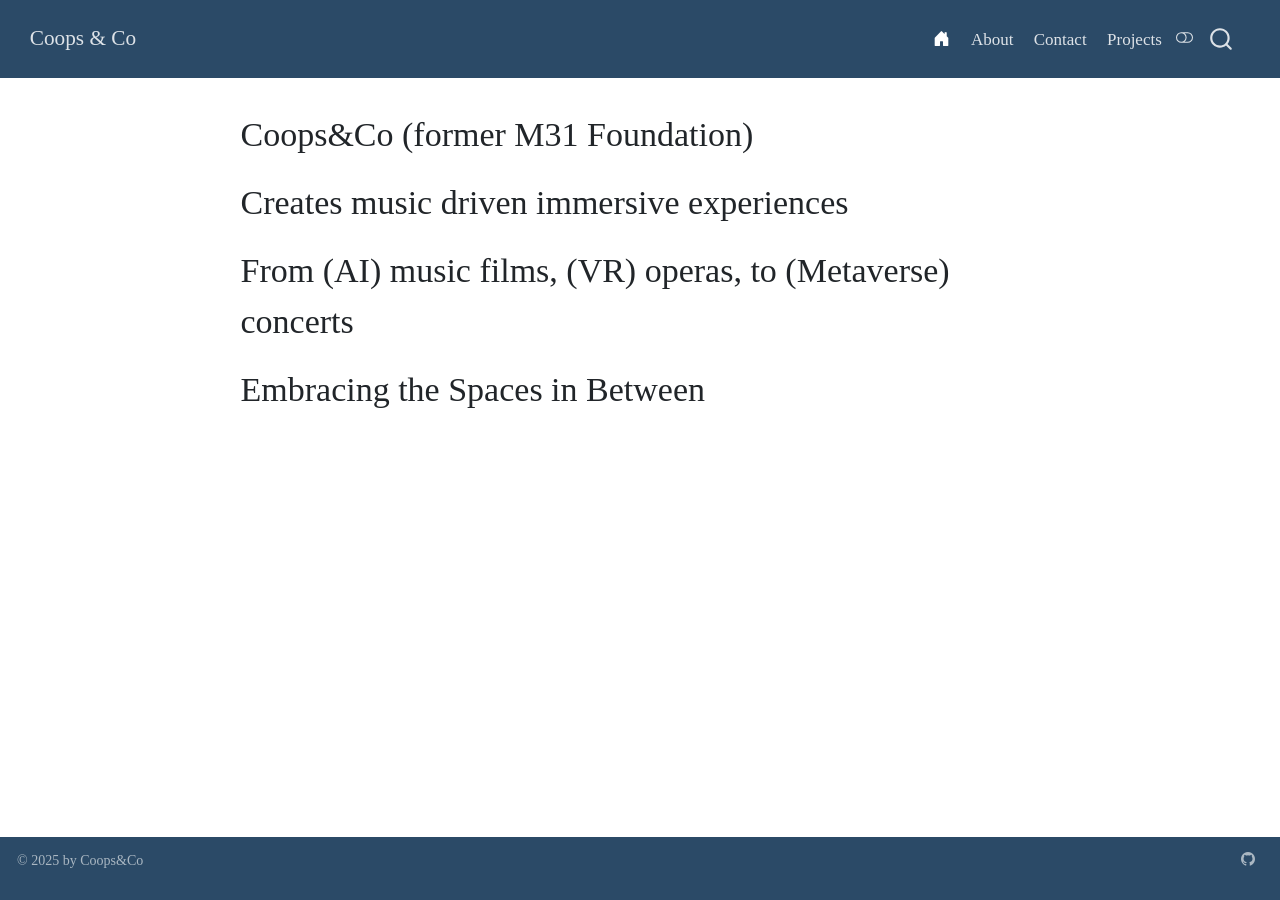
<file: index.html>
<!DOCTYPE html>
<html xmlns="http://www.w3.org/1999/xhtml" lang="en" xml:lang="en"><head>

<meta charset="utf-8">
<meta name="generator" content="quarto-1.5.57">

<meta name="viewport" content="width=device-width, initial-scale=1.0, user-scalable=yes">


<title>Coops &amp; Co</title>
<style>
code{white-space: pre-wrap;}
span.smallcaps{font-variant: small-caps;}
div.columns{display: flex; gap: min(4vw, 1.5em);}
div.column{flex: auto; overflow-x: auto;}
div.hanging-indent{margin-left: 1.5em; text-indent: -1.5em;}
ul.task-list{list-style: none;}
ul.task-list li input[type="checkbox"] {
  width: 0.8em;
  margin: 0 0.8em 0.2em -1em; /* quarto-specific, see https://github.com/quarto-dev/quarto-cli/issues/4556 */ 
  vertical-align: middle;
}
</style>


<script src="site_libs/quarto-nav/quarto-nav.js"></script>
<script src="site_libs/quarto-nav/headroom.min.js"></script>
<script src="site_libs/clipboard/clipboard.min.js"></script>
<script src="site_libs/quarto-search/autocomplete.umd.js"></script>
<script src="site_libs/quarto-search/fuse.min.js"></script>
<script src="site_libs/quarto-search/quarto-search.js"></script>
<meta name="quarto:offset" content="./">
<script src="site_libs/quarto-html/quarto.js"></script>
<script src="site_libs/quarto-html/popper.min.js"></script>
<script src="site_libs/quarto-html/tippy.umd.min.js"></script>
<script src="site_libs/quarto-html/anchor.min.js"></script>
<link href="site_libs/quarto-html/tippy.css" rel="stylesheet">
<link href="site_libs/quarto-html/quarto-syntax-highlighting.css" rel="stylesheet" class="quarto-color-scheme" id="quarto-text-highlighting-styles">
<link href="site_libs/quarto-html/quarto-syntax-highlighting-dark.css" rel="prefetch" class="quarto-color-scheme quarto-color-alternate" id="quarto-text-highlighting-styles">
<script src="site_libs/bootstrap/bootstrap.min.js"></script>
<link href="site_libs/bootstrap/bootstrap-icons.css" rel="stylesheet">
<link href="site_libs/bootstrap/bootstrap.min.css" rel="stylesheet" class="quarto-color-scheme" id="quarto-bootstrap" data-mode="light">
<link href="site_libs/bootstrap/bootstrap-dark.min.css" rel="prefetch" class="quarto-color-scheme quarto-color-alternate" id="quarto-bootstrap" data-mode="dark">
<script id="quarto-search-options" type="application/json">{
  "location": "navbar",
  "copy-button": false,
  "collapse-after": 3,
  "panel-placement": "end",
  "type": "overlay",
  "limit": 50,
  "keyboard-shortcut": [
    "f",
    "/",
    "s"
  ],
  "show-item-context": false,
  "language": {
    "search-no-results-text": "No results",
    "search-matching-documents-text": "matching documents",
    "search-copy-link-title": "Copy link to search",
    "search-hide-matches-text": "Hide additional matches",
    "search-more-match-text": "more match in this document",
    "search-more-matches-text": "more matches in this document",
    "search-clear-button-title": "Clear",
    "search-text-placeholder": "",
    "search-detached-cancel-button-title": "Cancel",
    "search-submit-button-title": "Submit",
    "search-label": "Search"
  }
}</script>


<link rel="stylesheet" href="www/style.css">
</head>

<body class="nav-fixed fullcontent">

<div id="quarto-search-results"></div>
  <header id="quarto-header" class="headroom fixed-top">
    <nav class="navbar navbar-expand-lg " data-bs-theme="dark">
      <div class="navbar-container container-fluid">
      <div class="navbar-brand-container mx-auto">
    <a class="navbar-brand" href="./index.html">
    <span class="navbar-title">Coops &amp; Co</span>
    </a>
  </div>
            <div id="quarto-search" class="" title="Search"></div>
          <button class="navbar-toggler" type="button" data-bs-toggle="collapse" data-bs-target="#navbarCollapse" aria-controls="navbarCollapse" role="menu" aria-expanded="false" aria-label="Toggle navigation" onclick="if (window.quartoToggleHeadroom) { window.quartoToggleHeadroom(); }">
  <span class="navbar-toggler-icon"></span>
</button>
          <div class="collapse navbar-collapse" id="navbarCollapse">
            <ul class="navbar-nav navbar-nav-scroll ms-auto">
  <li class="nav-item">
    <a class="nav-link active" href="./index.html" aria-current="page"> <i class="bi bi-house-door-fill" role="img">
</i> 
<span class="menu-text"> </span></a>
  </li>  
  <li class="nav-item">
    <a class="nav-link" href="./about.html"> 
<span class="menu-text">About</span></a>
  </li>  
  <li class="nav-item">
    <a class="nav-link" href="mailto:info@coopsanco.nl"> 
<span class="menu-text">Contact</span></a>
  </li>  
  <li class="nav-item">
    <a class="nav-link" href="./portfolio.html"> 
<span class="menu-text">Projects</span></a>
  </li>  
</ul>
          </div> <!-- /navcollapse -->
            <div class="quarto-navbar-tools">
  <a href="" class="quarto-color-scheme-toggle quarto-navigation-tool  px-1" onclick="window.quartoToggleColorScheme(); return false;" title="Toggle dark mode"><i class="bi"></i></a>
</div>
      </div> <!-- /container-fluid -->
    </nav>
</header>
<!-- content -->
<div id="quarto-content" class="quarto-container page-columns page-rows-contents page-layout-article page-navbar">
<!-- sidebar -->
<!-- margin-sidebar -->
    
<!-- main -->
<main class="content" id="quarto-document-content">




<div style="font-size: 200%;">
<p>Coops&amp;Co (former M31 Foundation)</p>
<p>Creates music driven immersive experiences</p>
<p>From (AI) music films, (VR) operas, to (Metaverse) concerts</p>
<p>Embracing the Spaces in Between</p>
</div>



</main> <!-- /main -->
<script id="quarto-html-after-body" type="application/javascript">
window.document.addEventListener("DOMContentLoaded", function (event) {
  const toggleBodyColorMode = (bsSheetEl) => {
    const mode = bsSheetEl.getAttribute("data-mode");
    const bodyEl = window.document.querySelector("body");
    if (mode === "dark") {
      bodyEl.classList.add("quarto-dark");
      bodyEl.classList.remove("quarto-light");
    } else {
      bodyEl.classList.add("quarto-light");
      bodyEl.classList.remove("quarto-dark");
    }
  }
  const toggleBodyColorPrimary = () => {
    const bsSheetEl = window.document.querySelector("link#quarto-bootstrap");
    if (bsSheetEl) {
      toggleBodyColorMode(bsSheetEl);
    }
  }
  toggleBodyColorPrimary();  
  const disableStylesheet = (stylesheets) => {
    for (let i=0; i < stylesheets.length; i++) {
      const stylesheet = stylesheets[i];
      stylesheet.rel = 'prefetch';
    }
  }
  const enableStylesheet = (stylesheets) => {
    for (let i=0; i < stylesheets.length; i++) {
      const stylesheet = stylesheets[i];
      stylesheet.rel = 'stylesheet';
    }
  }
  const manageTransitions = (selector, allowTransitions) => {
    const els = window.document.querySelectorAll(selector);
    for (let i=0; i < els.length; i++) {
      const el = els[i];
      if (allowTransitions) {
        el.classList.remove('notransition');
      } else {
        el.classList.add('notransition');
      }
    }
  }
  const toggleGiscusIfUsed = (isAlternate, darkModeDefault) => {
    const baseTheme = document.querySelector('#giscus-base-theme')?.value ?? 'light';
    const alternateTheme = document.querySelector('#giscus-alt-theme')?.value ?? 'dark';
    let newTheme = '';
    if(darkModeDefault) {
      newTheme = isAlternate ? baseTheme : alternateTheme;
    } else {
      newTheme = isAlternate ? alternateTheme : baseTheme;
    }
    const changeGiscusTheme = () => {
      // From: https://github.com/giscus/giscus/issues/336
      const sendMessage = (message) => {
        const iframe = document.querySelector('iframe.giscus-frame');
        if (!iframe) return;
        iframe.contentWindow.postMessage({ giscus: message }, 'https://giscus.app');
      }
      sendMessage({
        setConfig: {
          theme: newTheme
        }
      });
    }
    const isGiscussLoaded = window.document.querySelector('iframe.giscus-frame') !== null;
    if (isGiscussLoaded) {
      changeGiscusTheme();
    }
  }
  const toggleColorMode = (alternate) => {
    // Switch the stylesheets
    const alternateStylesheets = window.document.querySelectorAll('link.quarto-color-scheme.quarto-color-alternate');
    manageTransitions('#quarto-margin-sidebar .nav-link', false);
    if (alternate) {
      enableStylesheet(alternateStylesheets);
      for (const sheetNode of alternateStylesheets) {
        if (sheetNode.id === "quarto-bootstrap") {
          toggleBodyColorMode(sheetNode);
        }
      }
    } else {
      disableStylesheet(alternateStylesheets);
      toggleBodyColorPrimary();
    }
    manageTransitions('#quarto-margin-sidebar .nav-link', true);
    // Switch the toggles
    const toggles = window.document.querySelectorAll('.quarto-color-scheme-toggle');
    for (let i=0; i < toggles.length; i++) {
      const toggle = toggles[i];
      if (toggle) {
        if (alternate) {
          toggle.classList.add("alternate");     
        } else {
          toggle.classList.remove("alternate");
        }
      }
    }
    // Hack to workaround the fact that safari doesn't
    // properly recolor the scrollbar when toggling (#1455)
    if (navigator.userAgent.indexOf('Safari') > 0 && navigator.userAgent.indexOf('Chrome') == -1) {
      manageTransitions("body", false);
      window.scrollTo(0, 1);
      setTimeout(() => {
        window.scrollTo(0, 0);
        manageTransitions("body", true);
      }, 40);  
    }
  }
  const isFileUrl = () => { 
    return window.location.protocol === 'file:';
  }
  const hasAlternateSentinel = () => {  
    let styleSentinel = getColorSchemeSentinel();
    if (styleSentinel !== null) {
      return styleSentinel === "alternate";
    } else {
      return false;
    }
  }
  const setStyleSentinel = (alternate) => {
    const value = alternate ? "alternate" : "default";
    if (!isFileUrl()) {
      window.localStorage.setItem("quarto-color-scheme", value);
    } else {
      localAlternateSentinel = value;
    }
  }
  const getColorSchemeSentinel = () => {
    if (!isFileUrl()) {
      const storageValue = window.localStorage.getItem("quarto-color-scheme");
      return storageValue != null ? storageValue : localAlternateSentinel;
    } else {
      return localAlternateSentinel;
    }
  }
  const darkModeDefault = false;
  let localAlternateSentinel = darkModeDefault ? 'alternate' : 'default';
  // Dark / light mode switch
  window.quartoToggleColorScheme = () => {
    // Read the current dark / light value 
    let toAlternate = !hasAlternateSentinel();
    toggleColorMode(toAlternate);
    setStyleSentinel(toAlternate);
    toggleGiscusIfUsed(toAlternate, darkModeDefault);
  };
  // Ensure there is a toggle, if there isn't float one in the top right
  if (window.document.querySelector('.quarto-color-scheme-toggle') === null) {
    const a = window.document.createElement('a');
    a.classList.add('top-right');
    a.classList.add('quarto-color-scheme-toggle');
    a.href = "";
    a.onclick = function() { try { window.quartoToggleColorScheme(); } catch {} return false; };
    const i = window.document.createElement("i");
    i.classList.add('bi');
    a.appendChild(i);
    window.document.body.appendChild(a);
  }
  // Switch to dark mode if need be
  if (hasAlternateSentinel()) {
    toggleColorMode(true);
  } else {
    toggleColorMode(false);
  }
  const icon = "";
  const anchorJS = new window.AnchorJS();
  anchorJS.options = {
    placement: 'right',
    icon: icon
  };
  anchorJS.add('.anchored');
  const isCodeAnnotation = (el) => {
    for (const clz of el.classList) {
      if (clz.startsWith('code-annotation-')) {                     
        return true;
      }
    }
    return false;
  }
  const onCopySuccess = function(e) {
    // button target
    const button = e.trigger;
    // don't keep focus
    button.blur();
    // flash "checked"
    button.classList.add('code-copy-button-checked');
    var currentTitle = button.getAttribute("title");
    button.setAttribute("title", "Copied!");
    let tooltip;
    if (window.bootstrap) {
      button.setAttribute("data-bs-toggle", "tooltip");
      button.setAttribute("data-bs-placement", "left");
      button.setAttribute("data-bs-title", "Copied!");
      tooltip = new bootstrap.Tooltip(button, 
        { trigger: "manual", 
          customClass: "code-copy-button-tooltip",
          offset: [0, -8]});
      tooltip.show();    
    }
    setTimeout(function() {
      if (tooltip) {
        tooltip.hide();
        button.removeAttribute("data-bs-title");
        button.removeAttribute("data-bs-toggle");
        button.removeAttribute("data-bs-placement");
      }
      button.setAttribute("title", currentTitle);
      button.classList.remove('code-copy-button-checked');
    }, 1000);
    // clear code selection
    e.clearSelection();
  }
  const getTextToCopy = function(trigger) {
      const codeEl = trigger.previousElementSibling.cloneNode(true);
      for (const childEl of codeEl.children) {
        if (isCodeAnnotation(childEl)) {
          childEl.remove();
        }
      }
      return codeEl.innerText;
  }
  const clipboard = new window.ClipboardJS('.code-copy-button:not([data-in-quarto-modal])', {
    text: getTextToCopy
  });
  clipboard.on('success', onCopySuccess);
  if (window.document.getElementById('quarto-embedded-source-code-modal')) {
    // For code content inside modals, clipBoardJS needs to be initialized with a container option
    // TODO: Check when it could be a function (https://github.com/zenorocha/clipboard.js/issues/860)
    const clipboardModal = new window.ClipboardJS('.code-copy-button[data-in-quarto-modal]', {
      text: getTextToCopy,
      container: window.document.getElementById('quarto-embedded-source-code-modal')
    });
    clipboardModal.on('success', onCopySuccess);
  }
    var localhostRegex = new RegExp(/^(?:http|https):\/\/localhost\:?[0-9]*\//);
    var mailtoRegex = new RegExp(/^mailto:/);
      var filterRegex = new RegExp("https:\/\/coopsandco\.github\.io");
    var isInternal = (href) => {
        return filterRegex.test(href) || localhostRegex.test(href) || mailtoRegex.test(href);
    }
    // Inspect non-navigation links and adorn them if external
 	var links = window.document.querySelectorAll('a[href]:not(.nav-link):not(.navbar-brand):not(.toc-action):not(.sidebar-link):not(.sidebar-item-toggle):not(.pagination-link):not(.no-external):not([aria-hidden]):not(.dropdown-item):not(.quarto-navigation-tool):not(.about-link)');
    for (var i=0; i<links.length; i++) {
      const link = links[i];
      if (!isInternal(link.href)) {
        // undo the damage that might have been done by quarto-nav.js in the case of
        // links that we want to consider external
        if (link.dataset.originalHref !== undefined) {
          link.href = link.dataset.originalHref;
        }
      }
    }
  function tippyHover(el, contentFn, onTriggerFn, onUntriggerFn) {
    const config = {
      allowHTML: true,
      maxWidth: 500,
      delay: 100,
      arrow: false,
      appendTo: function(el) {
          return el.parentElement;
      },
      interactive: true,
      interactiveBorder: 10,
      theme: 'quarto',
      placement: 'bottom-start',
    };
    if (contentFn) {
      config.content = contentFn;
    }
    if (onTriggerFn) {
      config.onTrigger = onTriggerFn;
    }
    if (onUntriggerFn) {
      config.onUntrigger = onUntriggerFn;
    }
    window.tippy(el, config); 
  }
  const noterefs = window.document.querySelectorAll('a[role="doc-noteref"]');
  for (var i=0; i<noterefs.length; i++) {
    const ref = noterefs[i];
    tippyHover(ref, function() {
      // use id or data attribute instead here
      let href = ref.getAttribute('data-footnote-href') || ref.getAttribute('href');
      try { href = new URL(href).hash; } catch {}
      const id = href.replace(/^#\/?/, "");
      const note = window.document.getElementById(id);
      if (note) {
        return note.innerHTML;
      } else {
        return "";
      }
    });
  }
  const xrefs = window.document.querySelectorAll('a.quarto-xref');
  const processXRef = (id, note) => {
    // Strip column container classes
    const stripColumnClz = (el) => {
      el.classList.remove("page-full", "page-columns");
      if (el.children) {
        for (const child of el.children) {
          stripColumnClz(child);
        }
      }
    }
    stripColumnClz(note)
    if (id === null || id.startsWith('sec-')) {
      // Special case sections, only their first couple elements
      const container = document.createElement("div");
      if (note.children && note.children.length > 2) {
        container.appendChild(note.children[0].cloneNode(true));
        for (let i = 1; i < note.children.length; i++) {
          const child = note.children[i];
          if (child.tagName === "P" && child.innerText === "") {
            continue;
          } else {
            container.appendChild(child.cloneNode(true));
            break;
          }
        }
        if (window.Quarto?.typesetMath) {
          window.Quarto.typesetMath(container);
        }
        return container.innerHTML
      } else {
        if (window.Quarto?.typesetMath) {
          window.Quarto.typesetMath(note);
        }
        return note.innerHTML;
      }
    } else {
      // Remove any anchor links if they are present
      const anchorLink = note.querySelector('a.anchorjs-link');
      if (anchorLink) {
        anchorLink.remove();
      }
      if (window.Quarto?.typesetMath) {
        window.Quarto.typesetMath(note);
      }
      // TODO in 1.5, we should make sure this works without a callout special case
      if (note.classList.contains("callout")) {
        return note.outerHTML;
      } else {
        return note.innerHTML;
      }
    }
  }
  for (var i=0; i<xrefs.length; i++) {
    const xref = xrefs[i];
    tippyHover(xref, undefined, function(instance) {
      instance.disable();
      let url = xref.getAttribute('href');
      let hash = undefined; 
      if (url.startsWith('#')) {
        hash = url;
      } else {
        try { hash = new URL(url).hash; } catch {}
      }
      if (hash) {
        const id = hash.replace(/^#\/?/, "");
        const note = window.document.getElementById(id);
        if (note !== null) {
          try {
            const html = processXRef(id, note.cloneNode(true));
            instance.setContent(html);
          } finally {
            instance.enable();
            instance.show();
          }
        } else {
          // See if we can fetch this
          fetch(url.split('#')[0])
          .then(res => res.text())
          .then(html => {
            const parser = new DOMParser();
            const htmlDoc = parser.parseFromString(html, "text/html");
            const note = htmlDoc.getElementById(id);
            if (note !== null) {
              const html = processXRef(id, note);
              instance.setContent(html);
            } 
          }).finally(() => {
            instance.enable();
            instance.show();
          });
        }
      } else {
        // See if we can fetch a full url (with no hash to target)
        // This is a special case and we should probably do some content thinning / targeting
        fetch(url)
        .then(res => res.text())
        .then(html => {
          const parser = new DOMParser();
          const htmlDoc = parser.parseFromString(html, "text/html");
          const note = htmlDoc.querySelector('main.content');
          if (note !== null) {
            // This should only happen for chapter cross references
            // (since there is no id in the URL)
            // remove the first header
            if (note.children.length > 0 && note.children[0].tagName === "HEADER") {
              note.children[0].remove();
            }
            const html = processXRef(null, note);
            instance.setContent(html);
          } 
        }).finally(() => {
          instance.enable();
          instance.show();
        });
      }
    }, function(instance) {
    });
  }
      let selectedAnnoteEl;
      const selectorForAnnotation = ( cell, annotation) => {
        let cellAttr = 'data-code-cell="' + cell + '"';
        let lineAttr = 'data-code-annotation="' +  annotation + '"';
        const selector = 'span[' + cellAttr + '][' + lineAttr + ']';
        return selector;
      }
      const selectCodeLines = (annoteEl) => {
        const doc = window.document;
        const targetCell = annoteEl.getAttribute("data-target-cell");
        const targetAnnotation = annoteEl.getAttribute("data-target-annotation");
        const annoteSpan = window.document.querySelector(selectorForAnnotation(targetCell, targetAnnotation));
        const lines = annoteSpan.getAttribute("data-code-lines").split(",");
        const lineIds = lines.map((line) => {
          return targetCell + "-" + line;
        })
        let top = null;
        let height = null;
        let parent = null;
        if (lineIds.length > 0) {
            //compute the position of the single el (top and bottom and make a div)
            const el = window.document.getElementById(lineIds[0]);
            top = el.offsetTop;
            height = el.offsetHeight;
            parent = el.parentElement.parentElement;
          if (lineIds.length > 1) {
            const lastEl = window.document.getElementById(lineIds[lineIds.length - 1]);
            const bottom = lastEl.offsetTop + lastEl.offsetHeight;
            height = bottom - top;
          }
          if (top !== null && height !== null && parent !== null) {
            // cook up a div (if necessary) and position it 
            let div = window.document.getElementById("code-annotation-line-highlight");
            if (div === null) {
              div = window.document.createElement("div");
              div.setAttribute("id", "code-annotation-line-highlight");
              div.style.position = 'absolute';
              parent.appendChild(div);
            }
            div.style.top = top - 2 + "px";
            div.style.height = height + 4 + "px";
            div.style.left = 0;
            let gutterDiv = window.document.getElementById("code-annotation-line-highlight-gutter");
            if (gutterDiv === null) {
              gutterDiv = window.document.createElement("div");
              gutterDiv.setAttribute("id", "code-annotation-line-highlight-gutter");
              gutterDiv.style.position = 'absolute';
              const codeCell = window.document.getElementById(targetCell);
              const gutter = codeCell.querySelector('.code-annotation-gutter');
              gutter.appendChild(gutterDiv);
            }
            gutterDiv.style.top = top - 2 + "px";
            gutterDiv.style.height = height + 4 + "px";
          }
          selectedAnnoteEl = annoteEl;
        }
      };
      const unselectCodeLines = () => {
        const elementsIds = ["code-annotation-line-highlight", "code-annotation-line-highlight-gutter"];
        elementsIds.forEach((elId) => {
          const div = window.document.getElementById(elId);
          if (div) {
            div.remove();
          }
        });
        selectedAnnoteEl = undefined;
      };
        // Handle positioning of the toggle
    window.addEventListener(
      "resize",
      throttle(() => {
        elRect = undefined;
        if (selectedAnnoteEl) {
          selectCodeLines(selectedAnnoteEl);
        }
      }, 10)
    );
    function throttle(fn, ms) {
    let throttle = false;
    let timer;
      return (...args) => {
        if(!throttle) { // first call gets through
            fn.apply(this, args);
            throttle = true;
        } else { // all the others get throttled
            if(timer) clearTimeout(timer); // cancel #2
            timer = setTimeout(() => {
              fn.apply(this, args);
              timer = throttle = false;
            }, ms);
        }
      };
    }
      // Attach click handler to the DT
      const annoteDls = window.document.querySelectorAll('dt[data-target-cell]');
      for (const annoteDlNode of annoteDls) {
        annoteDlNode.addEventListener('click', (event) => {
          const clickedEl = event.target;
          if (clickedEl !== selectedAnnoteEl) {
            unselectCodeLines();
            const activeEl = window.document.querySelector('dt[data-target-cell].code-annotation-active');
            if (activeEl) {
              activeEl.classList.remove('code-annotation-active');
            }
            selectCodeLines(clickedEl);
            clickedEl.classList.add('code-annotation-active');
          } else {
            // Unselect the line
            unselectCodeLines();
            clickedEl.classList.remove('code-annotation-active');
          }
        });
      }
  const findCites = (el) => {
    const parentEl = el.parentElement;
    if (parentEl) {
      const cites = parentEl.dataset.cites;
      if (cites) {
        return {
          el,
          cites: cites.split(' ')
        };
      } else {
        return findCites(el.parentElement)
      }
    } else {
      return undefined;
    }
  };
  var bibliorefs = window.document.querySelectorAll('a[role="doc-biblioref"]');
  for (var i=0; i<bibliorefs.length; i++) {
    const ref = bibliorefs[i];
    const citeInfo = findCites(ref);
    if (citeInfo) {
      tippyHover(citeInfo.el, function() {
        var popup = window.document.createElement('div');
        citeInfo.cites.forEach(function(cite) {
          var citeDiv = window.document.createElement('div');
          citeDiv.classList.add('hanging-indent');
          citeDiv.classList.add('csl-entry');
          var biblioDiv = window.document.getElementById('ref-' + cite);
          if (biblioDiv) {
            citeDiv.innerHTML = biblioDiv.innerHTML;
          }
          popup.appendChild(citeDiv);
        });
        return popup.innerHTML;
      });
    }
  }
});
</script>
</div> <!-- /content -->
<footer class="footer">
  <div class="nav-footer">
    <div class="nav-footer-left">
<p>© 2025 by Coops&amp;Co</p>
</div>   
    <div class="nav-footer-center">
      &nbsp;
    </div>
    <div class="nav-footer-right">
      <ul class="footer-items list-unstyled">
    <li class="nav-item compact">
    <a class="nav-link" href="https://github.com/coopsandco">
      <i class="bi bi-github" role="img" aria-label="GitHub">
</i> 
    </a>
  </li>  
</ul>
    </div>
  </div>
</footer>




</body></html>
</file>
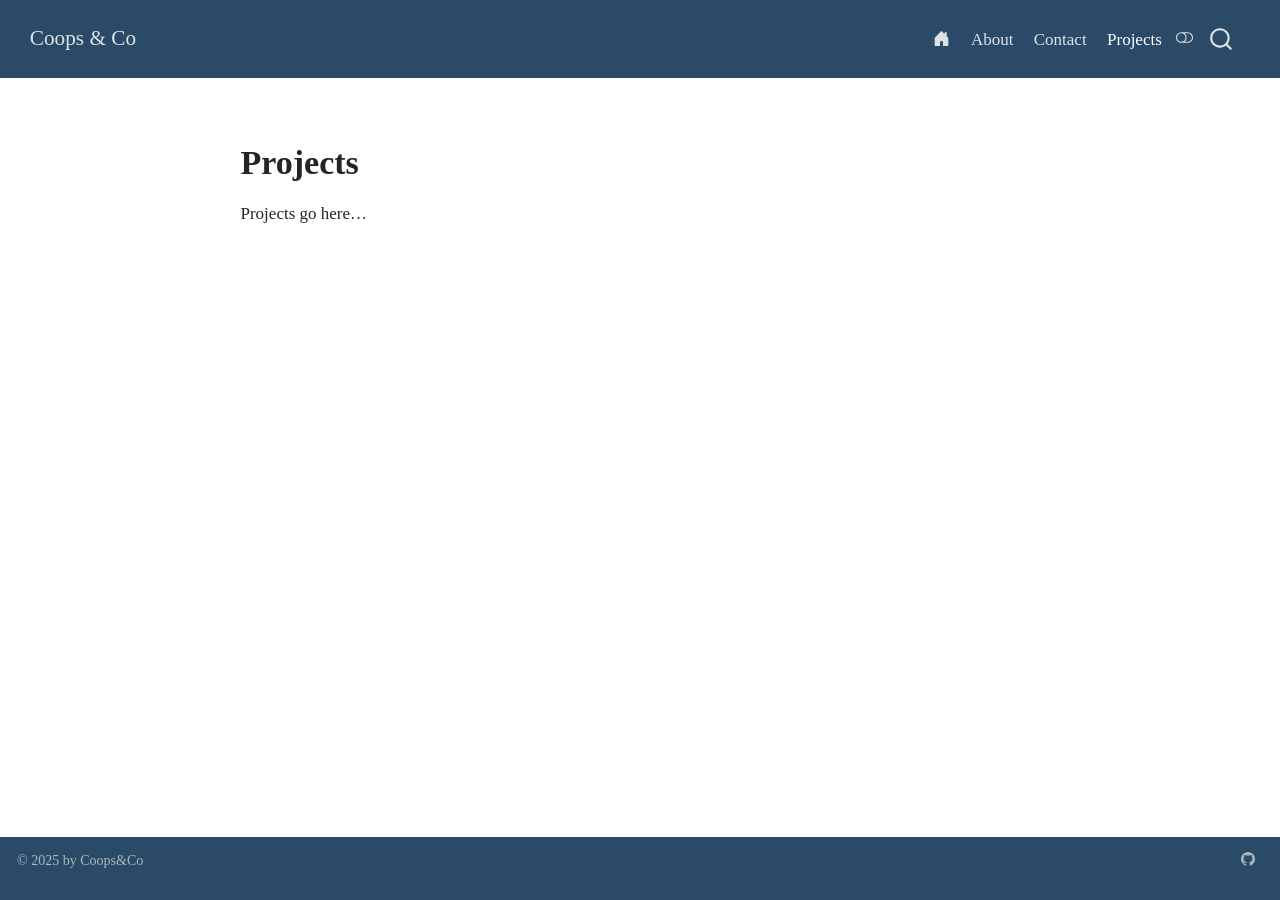
<file: portfolio.html>
<!DOCTYPE html>
<html xmlns="http://www.w3.org/1999/xhtml" lang="en" xml:lang="en"><head>

<meta charset="utf-8">
<meta name="generator" content="quarto-1.5.57">

<meta name="viewport" content="width=device-width, initial-scale=1.0, user-scalable=yes">


<title>portfolio – Coops &amp; Co</title>
<style>
code{white-space: pre-wrap;}
span.smallcaps{font-variant: small-caps;}
div.columns{display: flex; gap: min(4vw, 1.5em);}
div.column{flex: auto; overflow-x: auto;}
div.hanging-indent{margin-left: 1.5em; text-indent: -1.5em;}
ul.task-list{list-style: none;}
ul.task-list li input[type="checkbox"] {
  width: 0.8em;
  margin: 0 0.8em 0.2em -1em; /* quarto-specific, see https://github.com/quarto-dev/quarto-cli/issues/4556 */ 
  vertical-align: middle;
}
</style>


<script src="site_libs/quarto-nav/quarto-nav.js"></script>
<script src="site_libs/quarto-nav/headroom.min.js"></script>
<script src="site_libs/clipboard/clipboard.min.js"></script>
<script src="site_libs/quarto-search/autocomplete.umd.js"></script>
<script src="site_libs/quarto-search/fuse.min.js"></script>
<script src="site_libs/quarto-search/quarto-search.js"></script>
<meta name="quarto:offset" content="./">
<script src="site_libs/quarto-html/quarto.js"></script>
<script src="site_libs/quarto-html/popper.min.js"></script>
<script src="site_libs/quarto-html/tippy.umd.min.js"></script>
<script src="site_libs/quarto-html/anchor.min.js"></script>
<link href="site_libs/quarto-html/tippy.css" rel="stylesheet">
<link href="site_libs/quarto-html/quarto-syntax-highlighting.css" rel="stylesheet" class="quarto-color-scheme" id="quarto-text-highlighting-styles">
<link href="site_libs/quarto-html/quarto-syntax-highlighting-dark.css" rel="prefetch" class="quarto-color-scheme quarto-color-alternate" id="quarto-text-highlighting-styles">
<script src="site_libs/bootstrap/bootstrap.min.js"></script>
<link href="site_libs/bootstrap/bootstrap-icons.css" rel="stylesheet">
<link href="site_libs/bootstrap/bootstrap.min.css" rel="stylesheet" class="quarto-color-scheme" id="quarto-bootstrap" data-mode="light">
<link href="site_libs/bootstrap/bootstrap-dark.min.css" rel="prefetch" class="quarto-color-scheme quarto-color-alternate" id="quarto-bootstrap" data-mode="dark">
<script id="quarto-search-options" type="application/json">{
  "location": "navbar",
  "copy-button": false,
  "collapse-after": 3,
  "panel-placement": "end",
  "type": "overlay",
  "limit": 50,
  "keyboard-shortcut": [
    "f",
    "/",
    "s"
  ],
  "show-item-context": false,
  "language": {
    "search-no-results-text": "No results",
    "search-matching-documents-text": "matching documents",
    "search-copy-link-title": "Copy link to search",
    "search-hide-matches-text": "Hide additional matches",
    "search-more-match-text": "more match in this document",
    "search-more-matches-text": "more matches in this document",
    "search-clear-button-title": "Clear",
    "search-text-placeholder": "",
    "search-detached-cancel-button-title": "Cancel",
    "search-submit-button-title": "Submit",
    "search-label": "Search"
  }
}</script>


<link rel="stylesheet" href="www/style.css">
</head>

<body class="nav-fixed fullcontent">

<div id="quarto-search-results"></div>
  <header id="quarto-header" class="headroom fixed-top">
    <nav class="navbar navbar-expand-lg " data-bs-theme="dark">
      <div class="navbar-container container-fluid">
      <div class="navbar-brand-container mx-auto">
    <a class="navbar-brand" href="./index.html">
    <span class="navbar-title">Coops &amp; Co</span>
    </a>
  </div>
            <div id="quarto-search" class="" title="Search"></div>
          <button class="navbar-toggler" type="button" data-bs-toggle="collapse" data-bs-target="#navbarCollapse" aria-controls="navbarCollapse" role="menu" aria-expanded="false" aria-label="Toggle navigation" onclick="if (window.quartoToggleHeadroom) { window.quartoToggleHeadroom(); }">
  <span class="navbar-toggler-icon"></span>
</button>
          <div class="collapse navbar-collapse" id="navbarCollapse">
            <ul class="navbar-nav navbar-nav-scroll ms-auto">
  <li class="nav-item">
    <a class="nav-link" href="./index.html"> <i class="bi bi-house-door-fill" role="img">
</i> 
<span class="menu-text"> </span></a>
  </li>  
  <li class="nav-item">
    <a class="nav-link" href="./about.html"> 
<span class="menu-text">About</span></a>
  </li>  
  <li class="nav-item">
    <a class="nav-link" href="mailto:info@coopsanco.nl"> 
<span class="menu-text">Contact</span></a>
  </li>  
  <li class="nav-item">
    <a class="nav-link active" href="./portfolio.html" aria-current="page"> 
<span class="menu-text">Projects</span></a>
  </li>  
</ul>
          </div> <!-- /navcollapse -->
            <div class="quarto-navbar-tools">
  <a href="" class="quarto-color-scheme-toggle quarto-navigation-tool  px-1" onclick="window.quartoToggleColorScheme(); return false;" title="Toggle dark mode"><i class="bi"></i></a>
</div>
      </div> <!-- /container-fluid -->
    </nav>
</header>
<!-- content -->
<div id="quarto-content" class="quarto-container page-columns page-rows-contents page-layout-article page-navbar">
<!-- sidebar -->
<!-- margin-sidebar -->
    
<!-- main -->
<main class="content" id="quarto-document-content">




<section id="projects" class="level1">
<h1>Projects</h1>
<p>Projects go here…</p>


</section>

</main> <!-- /main -->
<script id="quarto-html-after-body" type="application/javascript">
window.document.addEventListener("DOMContentLoaded", function (event) {
  const toggleBodyColorMode = (bsSheetEl) => {
    const mode = bsSheetEl.getAttribute("data-mode");
    const bodyEl = window.document.querySelector("body");
    if (mode === "dark") {
      bodyEl.classList.add("quarto-dark");
      bodyEl.classList.remove("quarto-light");
    } else {
      bodyEl.classList.add("quarto-light");
      bodyEl.classList.remove("quarto-dark");
    }
  }
  const toggleBodyColorPrimary = () => {
    const bsSheetEl = window.document.querySelector("link#quarto-bootstrap");
    if (bsSheetEl) {
      toggleBodyColorMode(bsSheetEl);
    }
  }
  toggleBodyColorPrimary();  
  const disableStylesheet = (stylesheets) => {
    for (let i=0; i < stylesheets.length; i++) {
      const stylesheet = stylesheets[i];
      stylesheet.rel = 'prefetch';
    }
  }
  const enableStylesheet = (stylesheets) => {
    for (let i=0; i < stylesheets.length; i++) {
      const stylesheet = stylesheets[i];
      stylesheet.rel = 'stylesheet';
    }
  }
  const manageTransitions = (selector, allowTransitions) => {
    const els = window.document.querySelectorAll(selector);
    for (let i=0; i < els.length; i++) {
      const el = els[i];
      if (allowTransitions) {
        el.classList.remove('notransition');
      } else {
        el.classList.add('notransition');
      }
    }
  }
  const toggleGiscusIfUsed = (isAlternate, darkModeDefault) => {
    const baseTheme = document.querySelector('#giscus-base-theme')?.value ?? 'light';
    const alternateTheme = document.querySelector('#giscus-alt-theme')?.value ?? 'dark';
    let newTheme = '';
    if(darkModeDefault) {
      newTheme = isAlternate ? baseTheme : alternateTheme;
    } else {
      newTheme = isAlternate ? alternateTheme : baseTheme;
    }
    const changeGiscusTheme = () => {
      // From: https://github.com/giscus/giscus/issues/336
      const sendMessage = (message) => {
        const iframe = document.querySelector('iframe.giscus-frame');
        if (!iframe) return;
        iframe.contentWindow.postMessage({ giscus: message }, 'https://giscus.app');
      }
      sendMessage({
        setConfig: {
          theme: newTheme
        }
      });
    }
    const isGiscussLoaded = window.document.querySelector('iframe.giscus-frame') !== null;
    if (isGiscussLoaded) {
      changeGiscusTheme();
    }
  }
  const toggleColorMode = (alternate) => {
    // Switch the stylesheets
    const alternateStylesheets = window.document.querySelectorAll('link.quarto-color-scheme.quarto-color-alternate');
    manageTransitions('#quarto-margin-sidebar .nav-link', false);
    if (alternate) {
      enableStylesheet(alternateStylesheets);
      for (const sheetNode of alternateStylesheets) {
        if (sheetNode.id === "quarto-bootstrap") {
          toggleBodyColorMode(sheetNode);
        }
      }
    } else {
      disableStylesheet(alternateStylesheets);
      toggleBodyColorPrimary();
    }
    manageTransitions('#quarto-margin-sidebar .nav-link', true);
    // Switch the toggles
    const toggles = window.document.querySelectorAll('.quarto-color-scheme-toggle');
    for (let i=0; i < toggles.length; i++) {
      const toggle = toggles[i];
      if (toggle) {
        if (alternate) {
          toggle.classList.add("alternate");     
        } else {
          toggle.classList.remove("alternate");
        }
      }
    }
    // Hack to workaround the fact that safari doesn't
    // properly recolor the scrollbar when toggling (#1455)
    if (navigator.userAgent.indexOf('Safari') > 0 && navigator.userAgent.indexOf('Chrome') == -1) {
      manageTransitions("body", false);
      window.scrollTo(0, 1);
      setTimeout(() => {
        window.scrollTo(0, 0);
        manageTransitions("body", true);
      }, 40);  
    }
  }
  const isFileUrl = () => { 
    return window.location.protocol === 'file:';
  }
  const hasAlternateSentinel = () => {  
    let styleSentinel = getColorSchemeSentinel();
    if (styleSentinel !== null) {
      return styleSentinel === "alternate";
    } else {
      return false;
    }
  }
  const setStyleSentinel = (alternate) => {
    const value = alternate ? "alternate" : "default";
    if (!isFileUrl()) {
      window.localStorage.setItem("quarto-color-scheme", value);
    } else {
      localAlternateSentinel = value;
    }
  }
  const getColorSchemeSentinel = () => {
    if (!isFileUrl()) {
      const storageValue = window.localStorage.getItem("quarto-color-scheme");
      return storageValue != null ? storageValue : localAlternateSentinel;
    } else {
      return localAlternateSentinel;
    }
  }
  const darkModeDefault = false;
  let localAlternateSentinel = darkModeDefault ? 'alternate' : 'default';
  // Dark / light mode switch
  window.quartoToggleColorScheme = () => {
    // Read the current dark / light value 
    let toAlternate = !hasAlternateSentinel();
    toggleColorMode(toAlternate);
    setStyleSentinel(toAlternate);
    toggleGiscusIfUsed(toAlternate, darkModeDefault);
  };
  // Ensure there is a toggle, if there isn't float one in the top right
  if (window.document.querySelector('.quarto-color-scheme-toggle') === null) {
    const a = window.document.createElement('a');
    a.classList.add('top-right');
    a.classList.add('quarto-color-scheme-toggle');
    a.href = "";
    a.onclick = function() { try { window.quartoToggleColorScheme(); } catch {} return false; };
    const i = window.document.createElement("i");
    i.classList.add('bi');
    a.appendChild(i);
    window.document.body.appendChild(a);
  }
  // Switch to dark mode if need be
  if (hasAlternateSentinel()) {
    toggleColorMode(true);
  } else {
    toggleColorMode(false);
  }
  const icon = "";
  const anchorJS = new window.AnchorJS();
  anchorJS.options = {
    placement: 'right',
    icon: icon
  };
  anchorJS.add('.anchored');
  const isCodeAnnotation = (el) => {
    for (const clz of el.classList) {
      if (clz.startsWith('code-annotation-')) {                     
        return true;
      }
    }
    return false;
  }
  const onCopySuccess = function(e) {
    // button target
    const button = e.trigger;
    // don't keep focus
    button.blur();
    // flash "checked"
    button.classList.add('code-copy-button-checked');
    var currentTitle = button.getAttribute("title");
    button.setAttribute("title", "Copied!");
    let tooltip;
    if (window.bootstrap) {
      button.setAttribute("data-bs-toggle", "tooltip");
      button.setAttribute("data-bs-placement", "left");
      button.setAttribute("data-bs-title", "Copied!");
      tooltip = new bootstrap.Tooltip(button, 
        { trigger: "manual", 
          customClass: "code-copy-button-tooltip",
          offset: [0, -8]});
      tooltip.show();    
    }
    setTimeout(function() {
      if (tooltip) {
        tooltip.hide();
        button.removeAttribute("data-bs-title");
        button.removeAttribute("data-bs-toggle");
        button.removeAttribute("data-bs-placement");
      }
      button.setAttribute("title", currentTitle);
      button.classList.remove('code-copy-button-checked');
    }, 1000);
    // clear code selection
    e.clearSelection();
  }
  const getTextToCopy = function(trigger) {
      const codeEl = trigger.previousElementSibling.cloneNode(true);
      for (const childEl of codeEl.children) {
        if (isCodeAnnotation(childEl)) {
          childEl.remove();
        }
      }
      return codeEl.innerText;
  }
  const clipboard = new window.ClipboardJS('.code-copy-button:not([data-in-quarto-modal])', {
    text: getTextToCopy
  });
  clipboard.on('success', onCopySuccess);
  if (window.document.getElementById('quarto-embedded-source-code-modal')) {
    // For code content inside modals, clipBoardJS needs to be initialized with a container option
    // TODO: Check when it could be a function (https://github.com/zenorocha/clipboard.js/issues/860)
    const clipboardModal = new window.ClipboardJS('.code-copy-button[data-in-quarto-modal]', {
      text: getTextToCopy,
      container: window.document.getElementById('quarto-embedded-source-code-modal')
    });
    clipboardModal.on('success', onCopySuccess);
  }
    var localhostRegex = new RegExp(/^(?:http|https):\/\/localhost\:?[0-9]*\//);
    var mailtoRegex = new RegExp(/^mailto:/);
      var filterRegex = new RegExp("https:\/\/coopsandco\.github\.io");
    var isInternal = (href) => {
        return filterRegex.test(href) || localhostRegex.test(href) || mailtoRegex.test(href);
    }
    // Inspect non-navigation links and adorn them if external
 	var links = window.document.querySelectorAll('a[href]:not(.nav-link):not(.navbar-brand):not(.toc-action):not(.sidebar-link):not(.sidebar-item-toggle):not(.pagination-link):not(.no-external):not([aria-hidden]):not(.dropdown-item):not(.quarto-navigation-tool):not(.about-link)');
    for (var i=0; i<links.length; i++) {
      const link = links[i];
      if (!isInternal(link.href)) {
        // undo the damage that might have been done by quarto-nav.js in the case of
        // links that we want to consider external
        if (link.dataset.originalHref !== undefined) {
          link.href = link.dataset.originalHref;
        }
      }
    }
  function tippyHover(el, contentFn, onTriggerFn, onUntriggerFn) {
    const config = {
      allowHTML: true,
      maxWidth: 500,
      delay: 100,
      arrow: false,
      appendTo: function(el) {
          return el.parentElement;
      },
      interactive: true,
      interactiveBorder: 10,
      theme: 'quarto',
      placement: 'bottom-start',
    };
    if (contentFn) {
      config.content = contentFn;
    }
    if (onTriggerFn) {
      config.onTrigger = onTriggerFn;
    }
    if (onUntriggerFn) {
      config.onUntrigger = onUntriggerFn;
    }
    window.tippy(el, config); 
  }
  const noterefs = window.document.querySelectorAll('a[role="doc-noteref"]');
  for (var i=0; i<noterefs.length; i++) {
    const ref = noterefs[i];
    tippyHover(ref, function() {
      // use id or data attribute instead here
      let href = ref.getAttribute('data-footnote-href') || ref.getAttribute('href');
      try { href = new URL(href).hash; } catch {}
      const id = href.replace(/^#\/?/, "");
      const note = window.document.getElementById(id);
      if (note) {
        return note.innerHTML;
      } else {
        return "";
      }
    });
  }
  const xrefs = window.document.querySelectorAll('a.quarto-xref');
  const processXRef = (id, note) => {
    // Strip column container classes
    const stripColumnClz = (el) => {
      el.classList.remove("page-full", "page-columns");
      if (el.children) {
        for (const child of el.children) {
          stripColumnClz(child);
        }
      }
    }
    stripColumnClz(note)
    if (id === null || id.startsWith('sec-')) {
      // Special case sections, only their first couple elements
      const container = document.createElement("div");
      if (note.children && note.children.length > 2) {
        container.appendChild(note.children[0].cloneNode(true));
        for (let i = 1; i < note.children.length; i++) {
          const child = note.children[i];
          if (child.tagName === "P" && child.innerText === "") {
            continue;
          } else {
            container.appendChild(child.cloneNode(true));
            break;
          }
        }
        if (window.Quarto?.typesetMath) {
          window.Quarto.typesetMath(container);
        }
        return container.innerHTML
      } else {
        if (window.Quarto?.typesetMath) {
          window.Quarto.typesetMath(note);
        }
        return note.innerHTML;
      }
    } else {
      // Remove any anchor links if they are present
      const anchorLink = note.querySelector('a.anchorjs-link');
      if (anchorLink) {
        anchorLink.remove();
      }
      if (window.Quarto?.typesetMath) {
        window.Quarto.typesetMath(note);
      }
      // TODO in 1.5, we should make sure this works without a callout special case
      if (note.classList.contains("callout")) {
        return note.outerHTML;
      } else {
        return note.innerHTML;
      }
    }
  }
  for (var i=0; i<xrefs.length; i++) {
    const xref = xrefs[i];
    tippyHover(xref, undefined, function(instance) {
      instance.disable();
      let url = xref.getAttribute('href');
      let hash = undefined; 
      if (url.startsWith('#')) {
        hash = url;
      } else {
        try { hash = new URL(url).hash; } catch {}
      }
      if (hash) {
        const id = hash.replace(/^#\/?/, "");
        const note = window.document.getElementById(id);
        if (note !== null) {
          try {
            const html = processXRef(id, note.cloneNode(true));
            instance.setContent(html);
          } finally {
            instance.enable();
            instance.show();
          }
        } else {
          // See if we can fetch this
          fetch(url.split('#')[0])
          .then(res => res.text())
          .then(html => {
            const parser = new DOMParser();
            const htmlDoc = parser.parseFromString(html, "text/html");
            const note = htmlDoc.getElementById(id);
            if (note !== null) {
              const html = processXRef(id, note);
              instance.setContent(html);
            } 
          }).finally(() => {
            instance.enable();
            instance.show();
          });
        }
      } else {
        // See if we can fetch a full url (with no hash to target)
        // This is a special case and we should probably do some content thinning / targeting
        fetch(url)
        .then(res => res.text())
        .then(html => {
          const parser = new DOMParser();
          const htmlDoc = parser.parseFromString(html, "text/html");
          const note = htmlDoc.querySelector('main.content');
          if (note !== null) {
            // This should only happen for chapter cross references
            // (since there is no id in the URL)
            // remove the first header
            if (note.children.length > 0 && note.children[0].tagName === "HEADER") {
              note.children[0].remove();
            }
            const html = processXRef(null, note);
            instance.setContent(html);
          } 
        }).finally(() => {
          instance.enable();
          instance.show();
        });
      }
    }, function(instance) {
    });
  }
      let selectedAnnoteEl;
      const selectorForAnnotation = ( cell, annotation) => {
        let cellAttr = 'data-code-cell="' + cell + '"';
        let lineAttr = 'data-code-annotation="' +  annotation + '"';
        const selector = 'span[' + cellAttr + '][' + lineAttr + ']';
        return selector;
      }
      const selectCodeLines = (annoteEl) => {
        const doc = window.document;
        const targetCell = annoteEl.getAttribute("data-target-cell");
        const targetAnnotation = annoteEl.getAttribute("data-target-annotation");
        const annoteSpan = window.document.querySelector(selectorForAnnotation(targetCell, targetAnnotation));
        const lines = annoteSpan.getAttribute("data-code-lines").split(",");
        const lineIds = lines.map((line) => {
          return targetCell + "-" + line;
        })
        let top = null;
        let height = null;
        let parent = null;
        if (lineIds.length > 0) {
            //compute the position of the single el (top and bottom and make a div)
            const el = window.document.getElementById(lineIds[0]);
            top = el.offsetTop;
            height = el.offsetHeight;
            parent = el.parentElement.parentElement;
          if (lineIds.length > 1) {
            const lastEl = window.document.getElementById(lineIds[lineIds.length - 1]);
            const bottom = lastEl.offsetTop + lastEl.offsetHeight;
            height = bottom - top;
          }
          if (top !== null && height !== null && parent !== null) {
            // cook up a div (if necessary) and position it 
            let div = window.document.getElementById("code-annotation-line-highlight");
            if (div === null) {
              div = window.document.createElement("div");
              div.setAttribute("id", "code-annotation-line-highlight");
              div.style.position = 'absolute';
              parent.appendChild(div);
            }
            div.style.top = top - 2 + "px";
            div.style.height = height + 4 + "px";
            div.style.left = 0;
            let gutterDiv = window.document.getElementById("code-annotation-line-highlight-gutter");
            if (gutterDiv === null) {
              gutterDiv = window.document.createElement("div");
              gutterDiv.setAttribute("id", "code-annotation-line-highlight-gutter");
              gutterDiv.style.position = 'absolute';
              const codeCell = window.document.getElementById(targetCell);
              const gutter = codeCell.querySelector('.code-annotation-gutter');
              gutter.appendChild(gutterDiv);
            }
            gutterDiv.style.top = top - 2 + "px";
            gutterDiv.style.height = height + 4 + "px";
          }
          selectedAnnoteEl = annoteEl;
        }
      };
      const unselectCodeLines = () => {
        const elementsIds = ["code-annotation-line-highlight", "code-annotation-line-highlight-gutter"];
        elementsIds.forEach((elId) => {
          const div = window.document.getElementById(elId);
          if (div) {
            div.remove();
          }
        });
        selectedAnnoteEl = undefined;
      };
        // Handle positioning of the toggle
    window.addEventListener(
      "resize",
      throttle(() => {
        elRect = undefined;
        if (selectedAnnoteEl) {
          selectCodeLines(selectedAnnoteEl);
        }
      }, 10)
    );
    function throttle(fn, ms) {
    let throttle = false;
    let timer;
      return (...args) => {
        if(!throttle) { // first call gets through
            fn.apply(this, args);
            throttle = true;
        } else { // all the others get throttled
            if(timer) clearTimeout(timer); // cancel #2
            timer = setTimeout(() => {
              fn.apply(this, args);
              timer = throttle = false;
            }, ms);
        }
      };
    }
      // Attach click handler to the DT
      const annoteDls = window.document.querySelectorAll('dt[data-target-cell]');
      for (const annoteDlNode of annoteDls) {
        annoteDlNode.addEventListener('click', (event) => {
          const clickedEl = event.target;
          if (clickedEl !== selectedAnnoteEl) {
            unselectCodeLines();
            const activeEl = window.document.querySelector('dt[data-target-cell].code-annotation-active');
            if (activeEl) {
              activeEl.classList.remove('code-annotation-active');
            }
            selectCodeLines(clickedEl);
            clickedEl.classList.add('code-annotation-active');
          } else {
            // Unselect the line
            unselectCodeLines();
            clickedEl.classList.remove('code-annotation-active');
          }
        });
      }
  const findCites = (el) => {
    const parentEl = el.parentElement;
    if (parentEl) {
      const cites = parentEl.dataset.cites;
      if (cites) {
        return {
          el,
          cites: cites.split(' ')
        };
      } else {
        return findCites(el.parentElement)
      }
    } else {
      return undefined;
    }
  };
  var bibliorefs = window.document.querySelectorAll('a[role="doc-biblioref"]');
  for (var i=0; i<bibliorefs.length; i++) {
    const ref = bibliorefs[i];
    const citeInfo = findCites(ref);
    if (citeInfo) {
      tippyHover(citeInfo.el, function() {
        var popup = window.document.createElement('div');
        citeInfo.cites.forEach(function(cite) {
          var citeDiv = window.document.createElement('div');
          citeDiv.classList.add('hanging-indent');
          citeDiv.classList.add('csl-entry');
          var biblioDiv = window.document.getElementById('ref-' + cite);
          if (biblioDiv) {
            citeDiv.innerHTML = biblioDiv.innerHTML;
          }
          popup.appendChild(citeDiv);
        });
        return popup.innerHTML;
      });
    }
  }
});
</script>
</div> <!-- /content -->
<footer class="footer">
  <div class="nav-footer">
    <div class="nav-footer-left">
<p>© 2025 by Coops&amp;Co</p>
</div>   
    <div class="nav-footer-center">
      &nbsp;
    </div>
    <div class="nav-footer-right">
      <ul class="footer-items list-unstyled">
    <li class="nav-item compact">
    <a class="nav-link" href="https://github.com/coopsandco">
      <i class="bi bi-github" role="img" aria-label="GitHub">
</i> 
    </a>
  </li>  
</ul>
    </div>
  </div>
</footer>




</body></html>
</file>
<file: site_libs/quarto-html/tippy.css>
.tippy-box[data-animation=fade][data-state=hidden]{opacity:0}[data-tippy-root]{max-width:calc(100vw - 10px)}.tippy-box{position:relative;background-color:#333;color:#fff;border-radius:4px;font-size:14px;line-height:1.4;white-space:normal;outline:0;transition-property:transform,visibility,opacity}.tippy-box[data-placement^=top]>.tippy-arrow{bottom:0}.tippy-box[data-placement^=top]>.tippy-arrow:before{bottom:-7px;left:0;border-width:8px 8px 0;border-top-color:initial;transform-origin:center top}.tippy-box[data-placement^=bottom]>.tippy-arrow{top:0}.tippy-box[data-placement^=bottom]>.tippy-arrow:before{top:-7px;left:0;border-width:0 8px 8px;border-bottom-color:initial;transform-origin:center bottom}.tippy-box[data-placement^=left]>.tippy-arrow{right:0}.tippy-box[data-placement^=left]>.tippy-arrow:before{border-width:8px 0 8px 8px;border-left-color:initial;right:-7px;transform-origin:center left}.tippy-box[data-placement^=right]>.tippy-arrow{left:0}.tippy-box[data-placement^=right]>.tippy-arrow:before{left:-7px;border-width:8px 8px 8px 0;border-right-color:initial;transform-origin:center right}.tippy-box[data-inertia][data-state=visible]{transition-timing-function:cubic-bezier(.54,1.5,.38,1.11)}.tippy-arrow{width:16px;height:16px;color:#333}.tippy-arrow:before{content:"";position:absolute;border-color:transparent;border-style:solid}.tippy-content{position:relative;padding:5px 9px;z-index:1}
</file>
<file: site_libs/quarto-html/quarto-syntax-highlighting.css>
/* quarto syntax highlight colors */
:root {
  --quarto-hl-ot-color: #003B4F;
  --quarto-hl-at-color: #657422;
  --quarto-hl-ss-color: #20794D;
  --quarto-hl-an-color: #5E5E5E;
  --quarto-hl-fu-color: #4758AB;
  --quarto-hl-st-color: #20794D;
  --quarto-hl-cf-color: #003B4F;
  --quarto-hl-op-color: #5E5E5E;
  --quarto-hl-er-color: #AD0000;
  --quarto-hl-bn-color: #AD0000;
  --quarto-hl-al-color: #AD0000;
  --quarto-hl-va-color: #111111;
  --quarto-hl-bu-color: inherit;
  --quarto-hl-ex-color: inherit;
  --quarto-hl-pp-color: #AD0000;
  --quarto-hl-in-color: #5E5E5E;
  --quarto-hl-vs-color: #20794D;
  --quarto-hl-wa-color: #5E5E5E;
  --quarto-hl-do-color: #5E5E5E;
  --quarto-hl-im-color: #00769E;
  --quarto-hl-ch-color: #20794D;
  --quarto-hl-dt-color: #AD0000;
  --quarto-hl-fl-color: #AD0000;
  --quarto-hl-co-color: #5E5E5E;
  --quarto-hl-cv-color: #5E5E5E;
  --quarto-hl-cn-color: #8f5902;
  --quarto-hl-sc-color: #5E5E5E;
  --quarto-hl-dv-color: #AD0000;
  --quarto-hl-kw-color: #003B4F;
}

/* other quarto variables */
:root {
  --quarto-font-monospace: SFMono-Regular, Menlo, Monaco, Consolas, "Liberation Mono", "Courier New", monospace;
}

pre > code.sourceCode > span {
  color: #003B4F;
}

code span {
  color: #003B4F;
}

code.sourceCode > span {
  color: #003B4F;
}

div.sourceCode,
div.sourceCode pre.sourceCode {
  color: #003B4F;
}

code span.ot {
  color: #003B4F;
  font-style: inherit;
}

code span.at {
  color: #657422;
  font-style: inherit;
}

code span.ss {
  color: #20794D;
  font-style: inherit;
}

code span.an {
  color: #5E5E5E;
  font-style: inherit;
}

code span.fu {
  color: #4758AB;
  font-style: inherit;
}

code span.st {
  color: #20794D;
  font-style: inherit;
}

code span.cf {
  color: #003B4F;
  font-weight: bold;
  font-style: inherit;
}

code span.op {
  color: #5E5E5E;
  font-style: inherit;
}

code span.er {
  color: #AD0000;
  font-style: inherit;
}

code span.bn {
  color: #AD0000;
  font-style: inherit;
}

code span.al {
  color: #AD0000;
  font-style: inherit;
}

code span.va {
  color: #111111;
  font-style: inherit;
}

code span.bu {
  font-style: inherit;
}

code span.ex {
  font-style: inherit;
}

code span.pp {
  color: #AD0000;
  font-style: inherit;
}

code span.in {
  color: #5E5E5E;
  font-style: inherit;
}

code span.vs {
  color: #20794D;
  font-style: inherit;
}

code span.wa {
  color: #5E5E5E;
  font-style: italic;
}

code span.do {
  color: #5E5E5E;
  font-style: italic;
}

code span.im {
  color: #00769E;
  font-style: inherit;
}

code span.ch {
  color: #20794D;
  font-style: inherit;
}

code span.dt {
  color: #AD0000;
  font-style: inherit;
}

code span.fl {
  color: #AD0000;
  font-style: inherit;
}

code span.co {
  color: #5E5E5E;
  font-style: inherit;
}

code span.cv {
  color: #5E5E5E;
  font-style: italic;
}

code span.cn {
  color: #8f5902;
  font-style: inherit;
}

code span.sc {
  color: #5E5E5E;
  font-style: inherit;
}

code span.dv {
  color: #AD0000;
  font-style: inherit;
}

code span.kw {
  color: #003B4F;
  font-weight: bold;
  font-style: inherit;
}

.prevent-inlining {
  content: "</";
}

/*# sourceMappingURL=debc5d5d77c3f9108843748ff7464032.css.map */
</file>
<file: site_libs/quarto-html/quarto-syntax-highlighting-dark.css>
/* quarto syntax highlight colors */
:root {
  --quarto-hl-al-color: #f07178;
  --quarto-hl-an-color: #d4d0ab;
  --quarto-hl-at-color: #00e0e0;
  --quarto-hl-bn-color: #d4d0ab;
  --quarto-hl-bu-color: #abe338;
  --quarto-hl-ch-color: #abe338;
  --quarto-hl-co-color: #f8f8f2;
  --quarto-hl-cv-color: #ffd700;
  --quarto-hl-cn-color: #ffd700;
  --quarto-hl-cf-color: #ffa07a;
  --quarto-hl-dt-color: #ffa07a;
  --quarto-hl-dv-color: #d4d0ab;
  --quarto-hl-do-color: #f8f8f2;
  --quarto-hl-er-color: #f07178;
  --quarto-hl-ex-color: #00e0e0;
  --quarto-hl-fl-color: #d4d0ab;
  --quarto-hl-fu-color: #ffa07a;
  --quarto-hl-im-color: #abe338;
  --quarto-hl-in-color: #d4d0ab;
  --quarto-hl-kw-color: #ffa07a;
  --quarto-hl-op-color: #ffa07a;
  --quarto-hl-ot-color: #00e0e0;
  --quarto-hl-pp-color: #dcc6e0;
  --quarto-hl-re-color: #00e0e0;
  --quarto-hl-sc-color: #abe338;
  --quarto-hl-ss-color: #abe338;
  --quarto-hl-st-color: #abe338;
  --quarto-hl-va-color: #00e0e0;
  --quarto-hl-vs-color: #abe338;
  --quarto-hl-wa-color: #dcc6e0;
}

/* other quarto variables */
:root {
  --quarto-font-monospace: SFMono-Regular, Menlo, Monaco, Consolas, "Liberation Mono", "Courier New", monospace;
}

code span.al {
  background-color: #2a0f15;
  font-weight: bold;
  color: #f07178;
}

code span.an {
  color: #d4d0ab;
}

code span.at {
  color: #00e0e0;
}

code span.bn {
  color: #d4d0ab;
}

code span.bu {
  color: #abe338;
}

code span.ch {
  color: #abe338;
}

code span.co {
  font-style: italic;
  color: #f8f8f2;
}

code span.cv {
  color: #ffd700;
}

code span.cn {
  color: #ffd700;
}

code span.cf {
  font-weight: bold;
  color: #ffa07a;
}

code span.dt {
  color: #ffa07a;
}

code span.dv {
  color: #d4d0ab;
}

code span.do {
  color: #f8f8f2;
}

code span.er {
  color: #f07178;
  text-decoration: underline;
}

code span.ex {
  font-weight: bold;
  color: #00e0e0;
}

code span.fl {
  color: #d4d0ab;
}

code span.fu {
  color: #ffa07a;
}

code span.im {
  color: #abe338;
}

code span.in {
  color: #d4d0ab;
}

code span.kw {
  font-weight: bold;
  color: #ffa07a;
}

pre > code.sourceCode > span {
  color: #f8f8f2;
}

code span {
  color: #f8f8f2;
}

code.sourceCode > span {
  color: #f8f8f2;
}

div.sourceCode,
div.sourceCode pre.sourceCode {
  color: #f8f8f2;
}

code span.op {
  color: #ffa07a;
}

code span.ot {
  color: #00e0e0;
}

code span.pp {
  color: #dcc6e0;
}

code span.re {
  background-color: #f8f8f2;
  color: #00e0e0;
}

code span.sc {
  color: #abe338;
}

code span.ss {
  color: #abe338;
}

code span.st {
  color: #abe338;
}

code span.va {
  color: #00e0e0;
}

code span.vs {
  color: #abe338;
}

code span.wa {
  color: #dcc6e0;
}

.prevent-inlining {
  content: "</";
}

/*# sourceMappingURL=935a306eefa94366c21e1a970dddb765.css.map */
</file>
<file: www/style.css>
.navbar-logo {
  max-height: 2em;
}

.linktree ul {
  list-style-type: none
}

.linktree li {
  width: 100%;
  max-width: 30em;
  border-radius: 0.5em;
  border: 2px solid hotpink;
  background-color: #2B4A67;
  color: white;
  text-align: center;
  font-size: 150%;
  margin-bottom: 0.5em;
}

.linktree li a, 
.linktree li a:link, 
.linktree li a:visited {
  color: white; 
  text-decoration: none;
}

.linktree li:hover {
  background-color: white;
}

.linktree li:hover a, 
.linktree li:hover a:link, 
.linktree li:hover a:visited, 
.linktree li:hover a:hover {
  color: #2B4A67;
}
</file>
